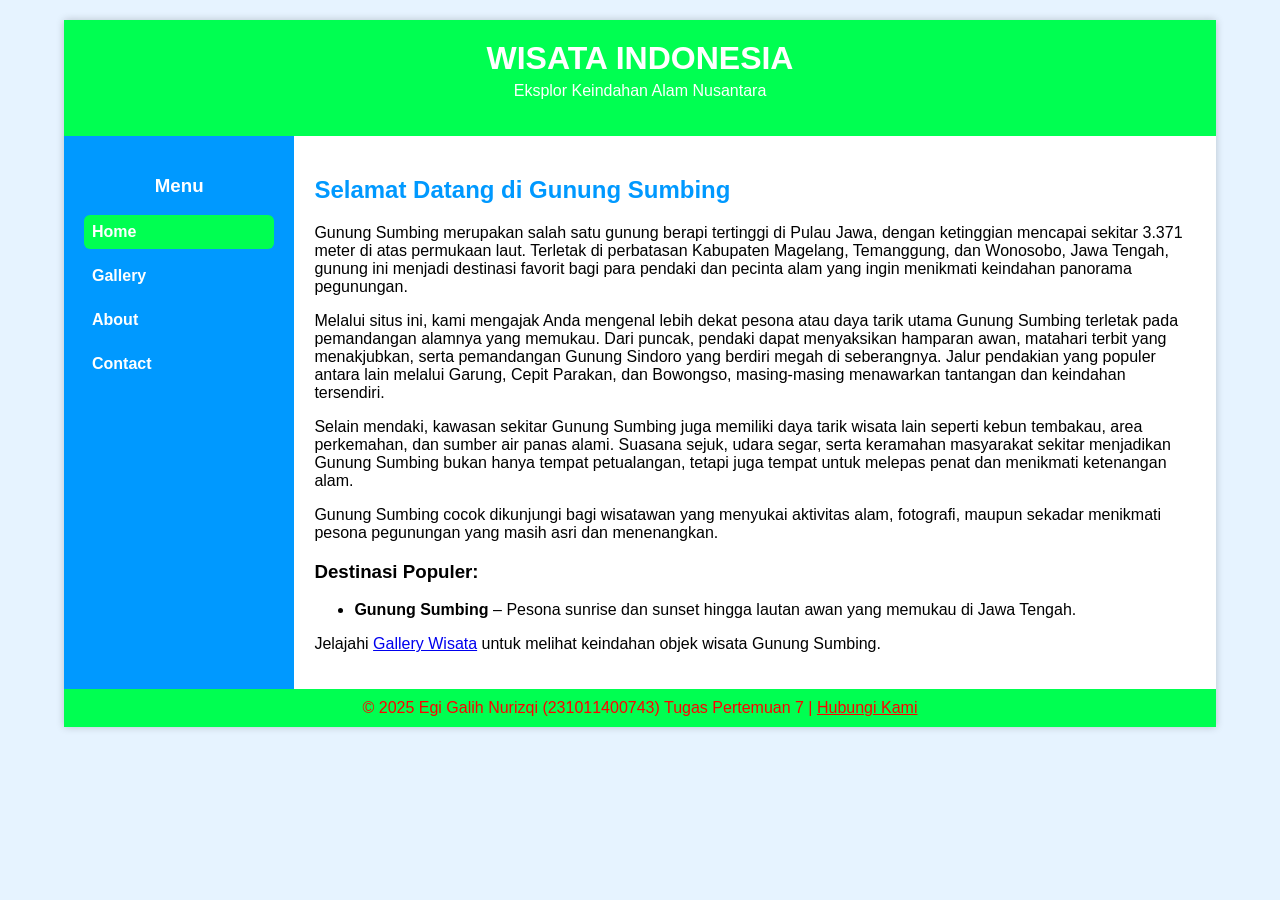
<file: index.html>
<!DOCTYPE html>
<html lang="id">
<head>
    <meta charset="UTF-8">
    <title>Wisata Indonesia</title>
    <link rel="stylesheet" href="style.css">
</head>
<body>

<table class="layout" cellspacing="0" cellpadding="0">
    <tr>
        <td colspan="2" class="header">
            <h1>WISATA INDONESIA</h1>
            <p>Eksplor Keindahan Alam Nusantara</p>
    <tr>
        <td class="sidebar" valign="top">
            <h3>Menu</h3>
            <ul>
                <li><a href="index.html" class="active">Home</a></li>
                <li><a href="gallery.html">Gallery</a></li>
                <li><a href="about.html">About</a></li>
                <li><a href="contact.html">Contact</a></li>
            </ul>
        </td>

        <td class="content" valign="top">
            <h2>Selamat Datang di Gunung Sumbing</h2>
            <p>
                Gunung Sumbing merupakan salah satu gunung berapi tertinggi di Pulau Jawa, dengan ketinggian mencapai sekitar 3.371 meter di atas permukaan laut. 
                Terletak di perbatasan Kabupaten Magelang, Temanggung, dan Wonosobo, Jawa Tengah, gunung ini menjadi destinasi favorit bagi para pendaki dan pecinta alam yang ingin menikmati keindahan panorama pegunungan.
            </p>
            <p>
                Melalui situs ini, kami mengajak Anda mengenal lebih dekat pesona atau daya tarik utama Gunung Sumbing terletak pada pemandangan alamnya yang memukau. 
                Dari puncak, pendaki dapat menyaksikan hamparan awan, matahari terbit yang menakjubkan, serta pemandangan Gunung Sindoro yang berdiri megah di seberangnya. 
                Jalur pendakian yang populer antara lain melalui Garung, Cepit Parakan, dan Bowongso, masing-masing menawarkan tantangan dan keindahan tersendiri.
            </p>
            <p>
                Selain mendaki, kawasan sekitar Gunung Sumbing juga memiliki daya tarik wisata lain seperti kebun tembakau, area perkemahan, dan sumber air panas alami. 
                Suasana sejuk, udara segar, serta keramahan masyarakat sekitar menjadikan Gunung Sumbing bukan hanya tempat petualangan, tetapi juga tempat untuk melepas penat dan menikmati ketenangan alam.
            </p>
            <p>
                Gunung Sumbing cocok dikunjungi bagi wisatawan yang menyukai aktivitas alam, fotografi, maupun sekadar menikmati pesona pegunungan yang masih asri dan menenangkan.
            </p>

            <h3>Destinasi Populer:</h3>
            <ul>
                <li> <b>Gunung Sumbing</b> – Pesona sunrise dan sunset hingga lautan awan yang memukau di Jawa Tengah.</li>
            </ul>

            <p> Jelajahi <a href="gallery.html">Gallery Wisata</a> untuk melihat keindahan objek wisata Gunung Sumbing.</p>
        </td>
    </tr>

    <tr>
        <td colspan="2" class="footer">
        &copy; 2025 Egi Galih Nurizqi (231011400743) Tugas Pertemuan 7 | <a href="contact.html">Hubungi Kami</a>
        </td>
    </tr>
</table>

</body>
</html>
</file>
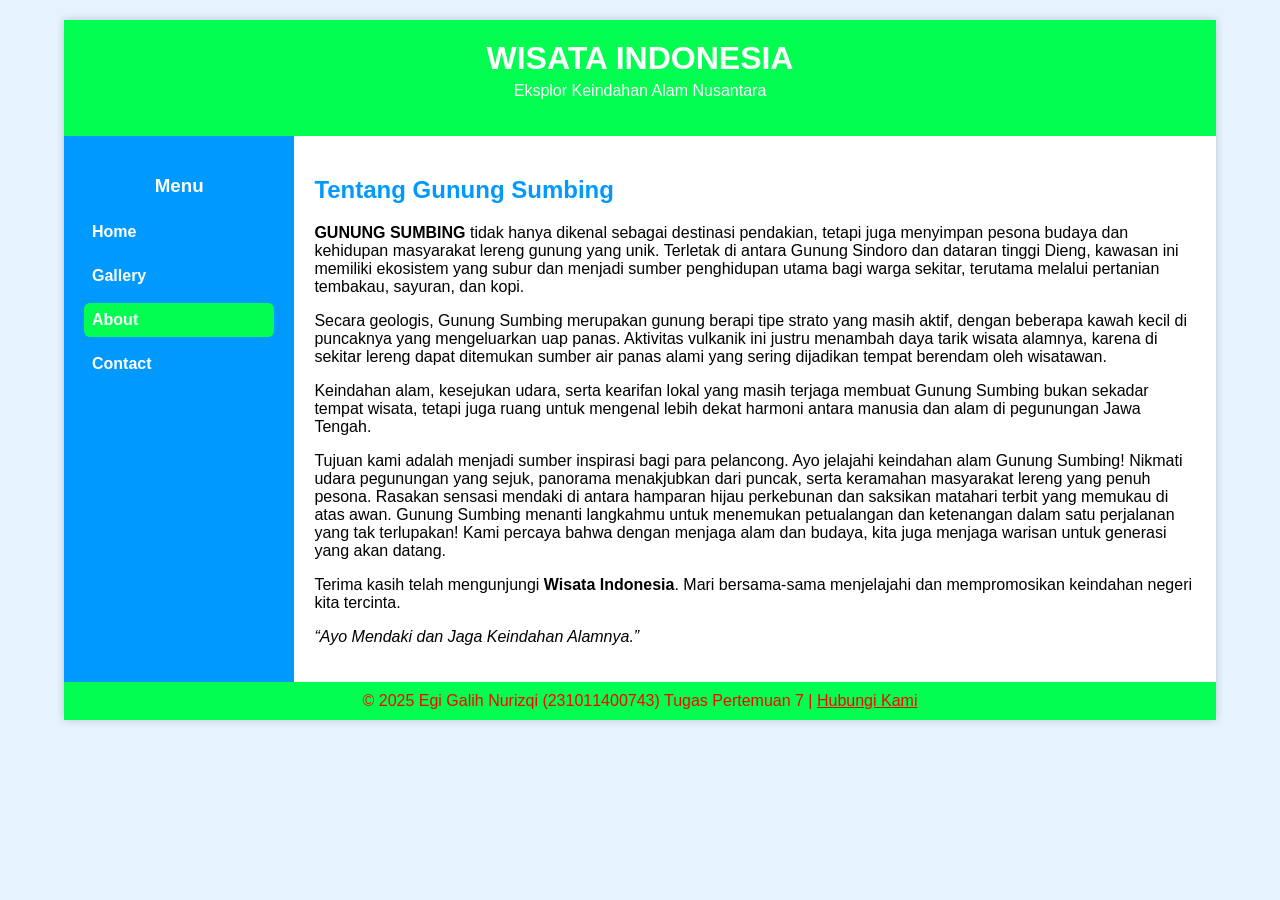
<file: about.html>
<!DOCTYPE html>
<html lang="id">
<head>
  <meta charset="UTF-8">
  <title>Tentang Gunung Sumbing</title>
  <link rel="stylesheet" href="style.css">
</head>
<body>

<table class="layout" cellspacing="0" cellpadding="0">

  <!-- Header -->
  <tr>
    <td colspan="2" class="header">
      <h1>WISATA INDONESIA</h1>
      <p>Eksplor Keindahan Alam Nusantara</p>
    </td>
  </tr>

  <!-- Menu Kiri + Konten -->
  <tr>
    <td class="sidebar" valign="top">
      <h3>Menu</h3>
      <ul>
        <li><a href="index.html">Home</a></li>
        <li><a href="gallery.html">Gallery</a></li>
        <li><a href="about.html" class="active">About</a></li>
        <li><a href="contact.html">Contact</a></li>
      </ul>
    </td>

    <td class="content" valign="top">
      <h2>Tentang Gunung Sumbing</h2>
      <p>
        <b>GUNUNG SUMBING</b> tidak hanya dikenal sebagai destinasi pendakian, tetapi juga menyimpan pesona budaya dan kehidupan masyarakat lereng gunung yang unik. 
        Terletak di antara Gunung Sindoro dan dataran tinggi Dieng, kawasan ini memiliki ekosistem yang subur dan menjadi sumber penghidupan utama bagi warga sekitar, terutama melalui pertanian tembakau, sayuran, dan kopi.
      </p>

      <p>
        Secara geologis, Gunung Sumbing merupakan gunung berapi tipe strato yang masih aktif, dengan beberapa kawah kecil di puncaknya yang mengeluarkan uap panas. 
        Aktivitas vulkanik ini justru menambah daya tarik wisata alamnya, karena di sekitar lereng dapat ditemukan sumber air panas alami yang sering dijadikan tempat berendam oleh wisatawan.
      </p>

      <p>
        Keindahan alam, kesejukan udara, serta kearifan lokal yang masih terjaga membuat Gunung Sumbing bukan sekadar tempat wisata, tetapi juga ruang untuk mengenal lebih dekat harmoni antara manusia dan alam di pegunungan Jawa Tengah.
      </p>

      <p>
        Tujuan kami adalah menjadi sumber inspirasi bagi para pelancong. 
        Ayo jelajahi keindahan alam Gunung Sumbing! Nikmati udara pegunungan yang sejuk, panorama menakjubkan dari puncak, serta keramahan masyarakat lereng yang penuh pesona. 
        Rasakan sensasi mendaki di antara hamparan hijau perkebunan dan saksikan matahari terbit yang memukau di atas awan. 
        Gunung Sumbing menanti langkahmu untuk menemukan petualangan dan ketenangan dalam satu perjalanan yang tak terlupakan! 
        Kami percaya bahwa dengan menjaga alam dan budaya, kita juga menjaga warisan untuk generasi yang akan datang.
      </p>

      <p>
        Terima kasih telah mengunjungi <b>Wisata Indonesia</b>.  
        Mari bersama-sama menjelajahi dan mempromosikan keindahan negeri kita tercinta.
      </p>
      <p>
        <i>“Ayo Mendaki dan Jaga Keindahan Alamnya.”</i>
      </p>
    </td>
  </tr>

  <!-- Footer -->
  <tr>
    <td colspan="2" class="footer">
        &copy; 2025 Egi Galih Nurizqi (231011400743) Tugas Pertemuan 7 | <a href="contact.html">Hubungi Kami</a>
    </td>
  </tr>

</table>

</body>
</html>
</file>
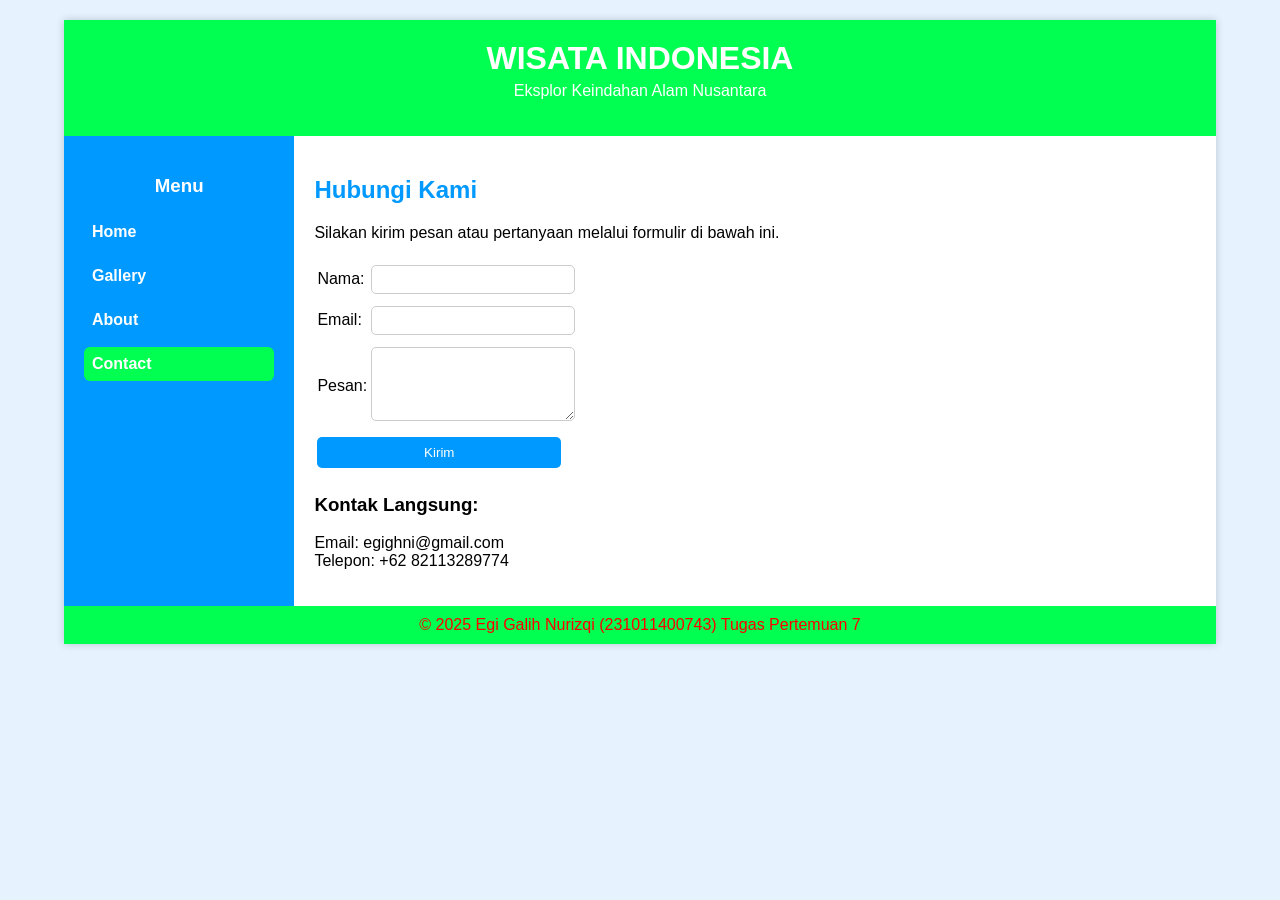
<file: contact.html>
<!DOCTYPE html>
<html lang="id">
<head>
  <meta charset="UTF-8">
  <title>Kontak Wisata Indonesia</title>
  <link rel="stylesheet" href="style.css">
</head>
<body>
<table class="layout" cellspacing="0" cellpadding="0">
  <tr>
    <td colspan="2" class="header">
      <h1>WISATA INDONESIA</h1>
      <p>Eksplor Keindahan Alam Nusantara</p>
    </td>
  </tr>
  <tr>
    <td class="sidebar" valign="top">
      <h3>Menu</h3>
      <ul>
        <li><a href="index.html">Home</a></li>
        <li><a href="gallery.html">Gallery</a></li>
        <li><a href="about.html">About</a></li>
        <li><a href="contact.html" class="active">Contact</a></li>
      </ul>
    </td>
    <td class="content" valign="top">
      <h2>Hubungi Kami</h2>
      <p>Silakan kirim pesan atau pertanyaan melalui formulir di bawah ini.</p>
      <form>
        <table class="form-table">
          <tr><td>Nama:</td><td><input type="text" required></td></tr>
          <tr><td>Email:</td><td><input type="email" required></td></tr>
          <tr><td>Pesan:</td><td><textarea rows="4" required></textarea></td></tr>
          <tr><td colspan="2" align="center"><button type="submit">Kirim</button></td></tr>
        </table>
      </form>
      <h3>Kontak Langsung:</h3>
      <p>Email: egighni@gmail.com<br>Telepon: +62 82113289774</p>
    </td>
  </tr>
  <tr>
    <td colspan="2" class="footer"> &copy; 2025 Egi Galih Nurizqi (231011400743) Tugas Pertemuan 7</td>
  </tr>
</table>
</body>
</html>
</file>
<file: style.css>
body {
    font-family: Arial, sans-serif;
    background-color: #E6F3FF;
    margin: 0;
    padding: 0;
}

.layout {
    width: 90%;
    margin: 20px auto;
    border-collapse: collapse;
    background-color: #FFFFFF;
    box-shadow: 0 0 8px rgba(0, 0, 0, 0.2);
}

/* Header */
.header {
    background-color: #00ff51;
    color: white;
    text-align: center;
    padding: 20px;
}

.header h1 {
    margin: 0;
}

.header p {
    margin-top: 5px;
}

/* Sidebar */
.sidebar {
    width: 20%;
    background-color: #0099ff;
    padding: 20px;
}

.sidebar h3 {
    text-align: center;
    color: #ffffff;
}

.sidebar ul {
    list-style-type: none;
    padding: 0;
}

.sidebar li {
    margin: 10px 0;
}

.sidebar a {
    text-decoration: none;
    color: #ffffff;
    font-weight: bold;
    display: block;
    padding: 8px;
    border-radius: 6px;
    transition: background 0.3s;
}

.sidebar a:hover,
.sidebar a.active {
    background-color: #00ff51;
    color: white;
}

/* Konten utama */
.content {
    padding: 20px;
    vertical-align: top;
}

.content h2 {
    color: #0099FF;
}

/* Gambar galeri */
.gallery-table {
    width: 100%;
}

.gallery-img {
    width: 250px;
    height: 170px;
    border-radius: 10px;
    transition: transform 0.3s;
}

.gallery-img:hover {
    transform: scale(1.05);
}

/* Form dan tombol */
input, textarea, button {
    width: 100%;
    padding: 6px;
    margin: 4px 0;
    border-radius: 5px;
    border: 1px solid #ccc;
}

button {
    background-color: #0099ff;
    color: hsl(0, 0%, 100%);
    border: none;
    cursor: pointer;
    padding: 8px 12px;
}

button:hover {
    background-color: #00ff51;
}

/* Footer */
.footer {
    background-color: #00FF51;
    color: rgb(255, 0, 0);
    text-align: center;
    padding: 10px;
}

.footer a {
    color: #ff0000;
    text-decoration: underline;
}
</file>
